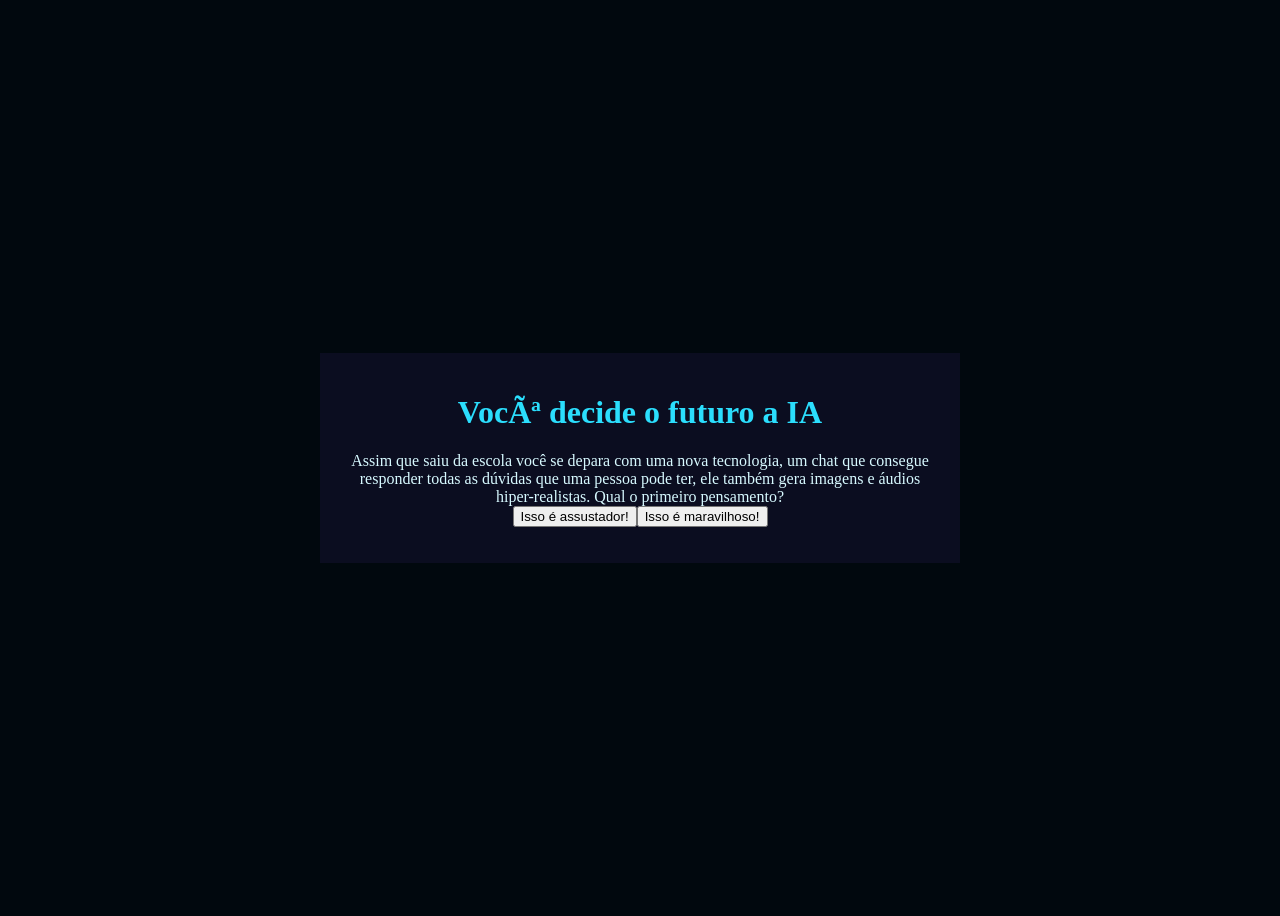
<file: index.htm>
<!DOCTYPE html>
<html lang="pt-br">

<head>
    <meta charset="UFT-8">
    <meta name="viewport" content="width=device-width, initial-scale=1.0">
    <link rel="stylesheet" href="style.css">
    <title>Você decide o futuro da IA</title>
</head>

<body>
    <div class="caixa-principal">
        <h1>Você decide o futuro a IA</h1>
        <div class="caixa-pergunta"></div>
        <div class="caixa-alternativas"></div>
        <div class="caixa-resultado">
            <p class="texto-resultado"></p>
        </div>
    </div>
    <script src="script.js"></script>
</body>

</html>
</file>
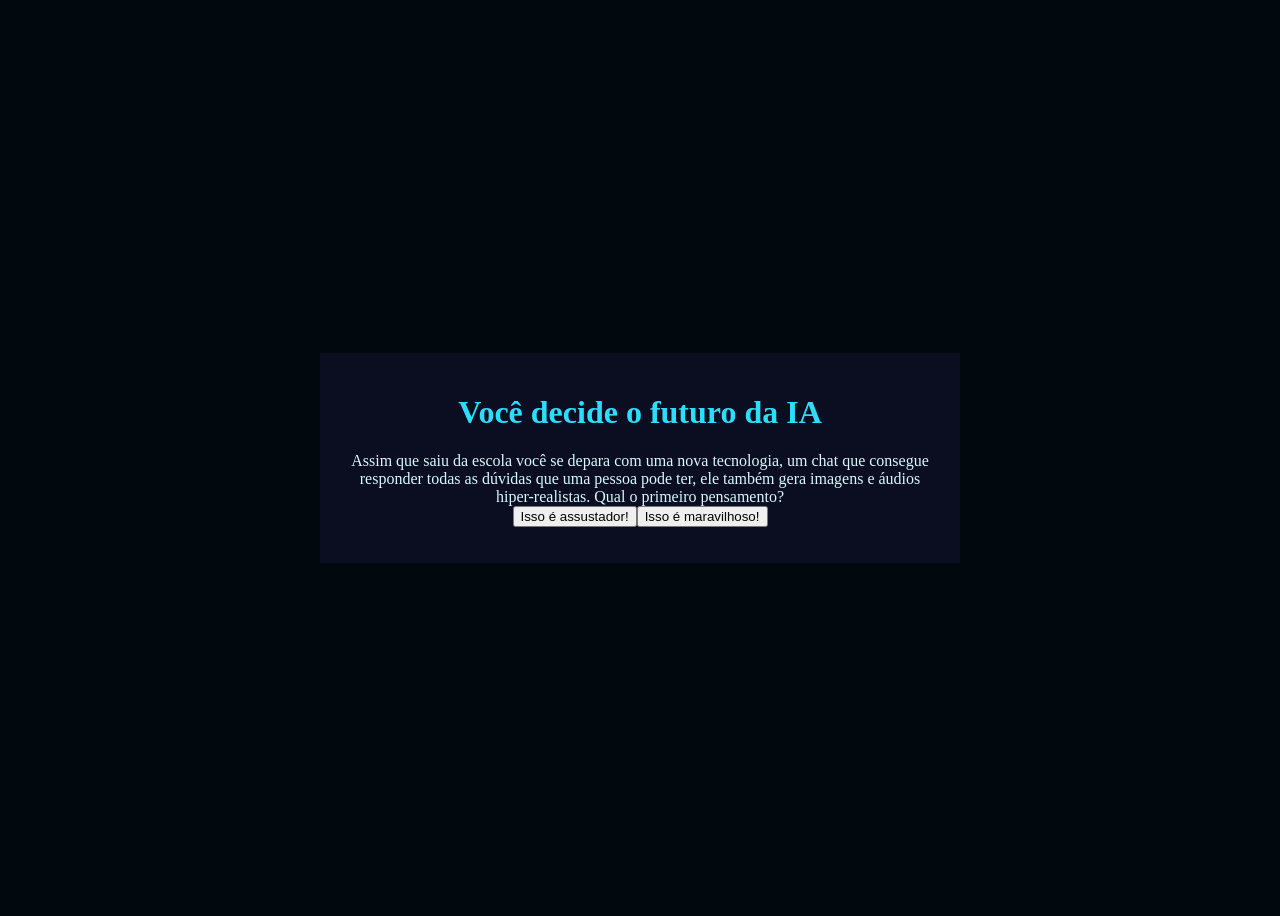
<file: index.html>
<!DOCTYPE html>
<html lang="pt-br">
<head>
    <meta charset="UTF-8">
    <meta name="viewport" content="width=device-width, initial-scale=1.0">
    <link rel="stylesheet" href="style.css">
    <title>Você decide o futuro da IA</title>
</head>
<body>
    <div class="caixa-principal">
        <h1>Você decide o futuro da IA</h1>
        <div class="caixa-pergunta"></div>
        <div class="caixa-alternativas"></div>
        <div class="caixa-resultado">
            <p class="texto-resultado"></p>
        </div>
    </div>
    <script src="script.js"></script>
</body>
</html>
</file>
<file: style.css>
:root{
    --cor-fundo: #01080E;
    --cor-principal:#0B0D20;
    --cor-secundaria: #212333;
    --cor-destaque: #2BDEFD;
    --cor-texto: #D7F9FF;
}

body{
   background-color: var(--cor-fundo); 
   color: var(--cor-texto);
   display: flex;
   justify-content: center;
   align-items: center;
   min-height: 100vh;
}

.caixa-principal{
    background-color: var(--cor-principal);
    width: 90%;
    max-width: 600px;
    text-align: center;
    padding: 20px;
}

h1{
    color: var(--cor-destaque);
}
</file>
